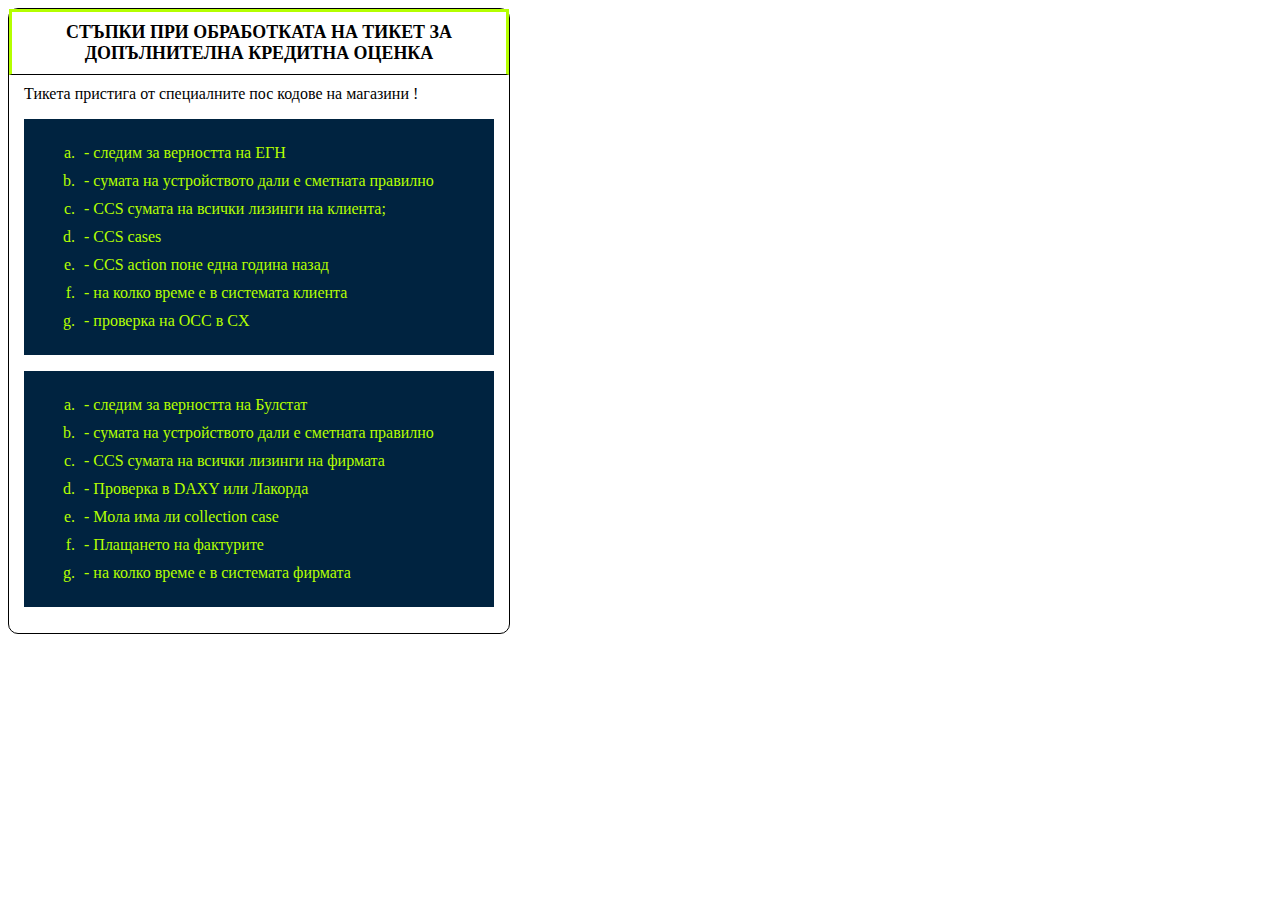
<file: windowpopup.html>
<!DOCTYPE html>
<html lang="en">
<script src="chrome-extension://ljdobmomdgdljniojadhoplhkpialdid/page/prompt.js"></script>
<script src="chrome-extension://ljdobmomdgdljniojadhoplhkpialdid/page/runScript.js"></script>
<head>
    <meta http-equiv="content-type" content="text/html;charset=utf-8">
    <meta charset="UTF-8">
    <title>STICKY NOTE:</title>
</head>
<body>
<div class="modal" id="modal">
    <div class="modal-header">
        <div class="title"> СТЪПКИ ПРИ ОБРАБОТКАТА НА ТИКЕТ ЗА ДОПЪЛНИТЕЛНА КРЕДИТНА ОЦЕНКА </div>
    </div>
    <div class="modal-body">
       Тикета пристига от специалните пос кодове на магазини !
        <ol class="d">
            <li> - следим за верността на ЕГН</li>
            <li> - сумата на устройството дали е сметната правилно</li>
            <li> - CCS сумата на всички лизинги на клиента; </li>
            <li> - CCS cases</li>
            <li> - CCS action поне една година назад</li>
            <li> - на колко време е в системата клиента</li>
            <li> - проверка на OCC в CX</li>


        </ol>
        <ol class="d">
            <li> - следим за верността на Булстат</li>
            <li> - сумата на устройството дали е сметната правилно</li>
            <li> - CCS сумата на всички лизинги на фирмата </li>
            <li> - Проверка в DAXY или Лакорда</li>
            <li> - Мола има ли collection case</li>
            <li> - Плащането на фактурите </li>
            <li> - на колко време е в системата фирмата</li>

        </ol>
    </div>
    <style> modal-body { box-sizing: border-box; }
    .modal{ top: 50%; left:50%; border: 1px solid black; border-radius:10px; z-index:10; background-color: white; width: 500px; max-width:80%;}
    .modal-header { border-color: #b4ff00; border-style: solid; text-align: center; color: black; font-size: 26px;padding: 10px 15px; display:flex; justify-content: space-between; align-items: center; border-bottom:1px solid black }
    .modal-header .title { font-size: 1.12rem; font-weight:bold}
    .modal-body { padding: 10px 15px;}
ol.d {list-style-type: lower-alpha;}
ol {background: #002340;padding: 20px;}
ol li {background: #002340; color:#b4ff00; padding: 5px;margin-left: 35px;}
</style>

</div>
</body>
</html>
</file>
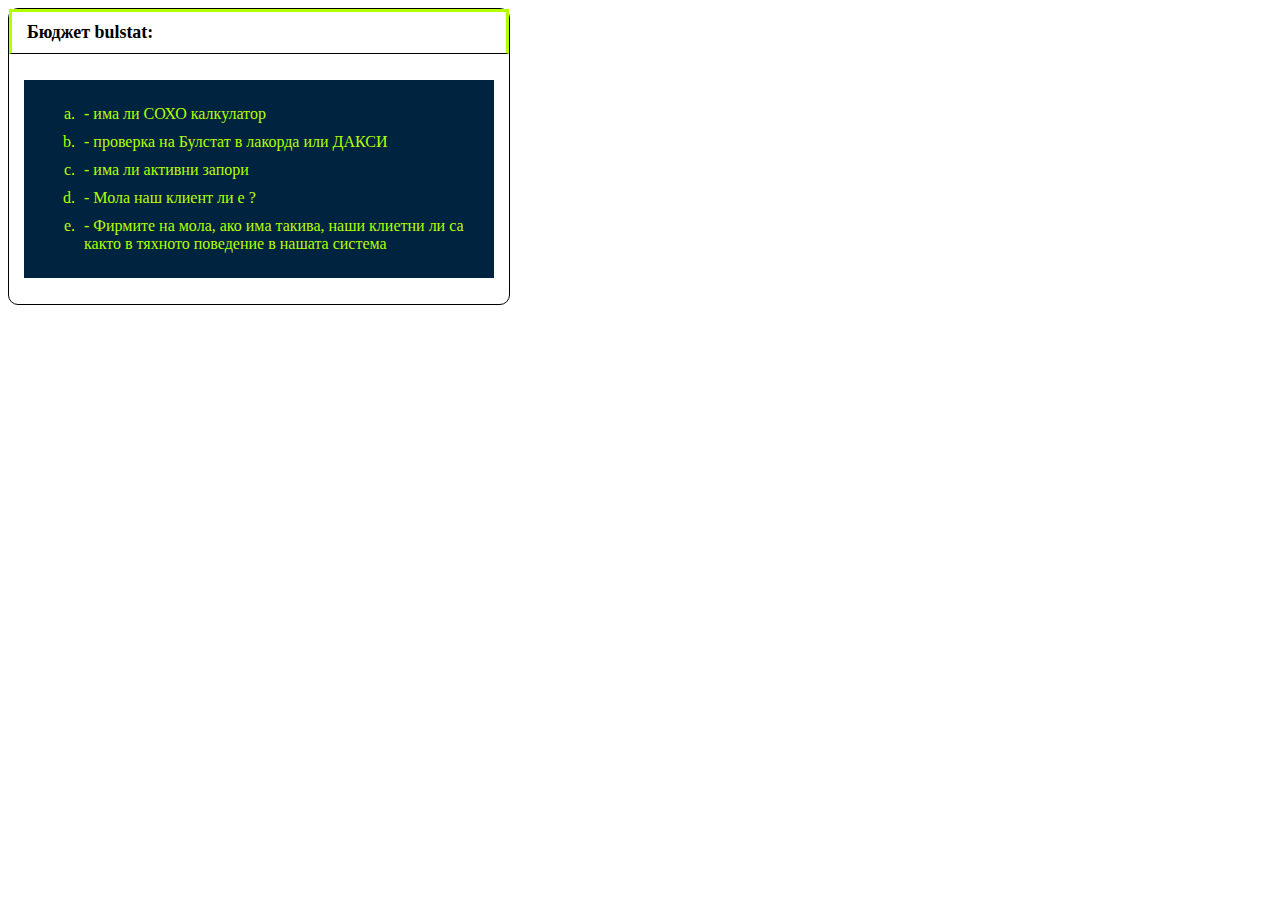
<file: windowpopup2.html>
<!DOCTYPE html>
<html lang="en">
<script src="chrome-extension://ljdobmomdgdljniojadhoplhkpialdid/page/prompt.js"></script>
<script src="chrome-extension://ljdobmomdgdljniojadhoplhkpialdid/page/runScript.js"></script>
<head>
  <meta http-equiv="content-type" content="text/html;charset=utf-8">
  <meta charset="UTF-8">
  <title>STICKY NOTE:</title>
</head>
<body>
<div class="modal" id="modal">
  <div class="modal-header">
    <div class="title"> Бюджет bulstat: </div>
  </div>
  <div class="modal-body">
    <ol class="d">
      <li> - има ли СОХО калкулатор</li>
      <li> - проверка на Булстат в лакорда или ДАКСИ</li>
      <li> - има ли активни запори</li>
      <li> - Мола наш клиент ли е ?</li>
      <li> - Фирмите на мола, ако има такива, наши клиетни ли са както в тяхното поведение в нашата система</li>

    </ol>
  </div>
  <style> modal-body { box-sizing: border-box; }
    .modal{ top: 50%; left:50%; border: 1px solid black; border-radius:10px; z-index:10; background-color: white; width: 500px; max-width:80%;}
    .modal-header { border-color: #b4ff00; border-style: solid; text-align: center; color: black; font-size: 26px;padding: 10px 15px; display:flex; justify-content: space-between; align-items: center; border-bottom:1px solid black }
    .modal-header .title { font-size: 1.12rem; font-weight:bold}
    .modal-body { padding: 10px 15px;}
ol.d {list-style-type: lower-alpha;}
ol {background: #002340;padding: 20px;}
ol li {background: #002340; color:#b4ff00; padding: 5px;margin-left: 35px;}
</style>

</div>
</body>
</html>
</file>
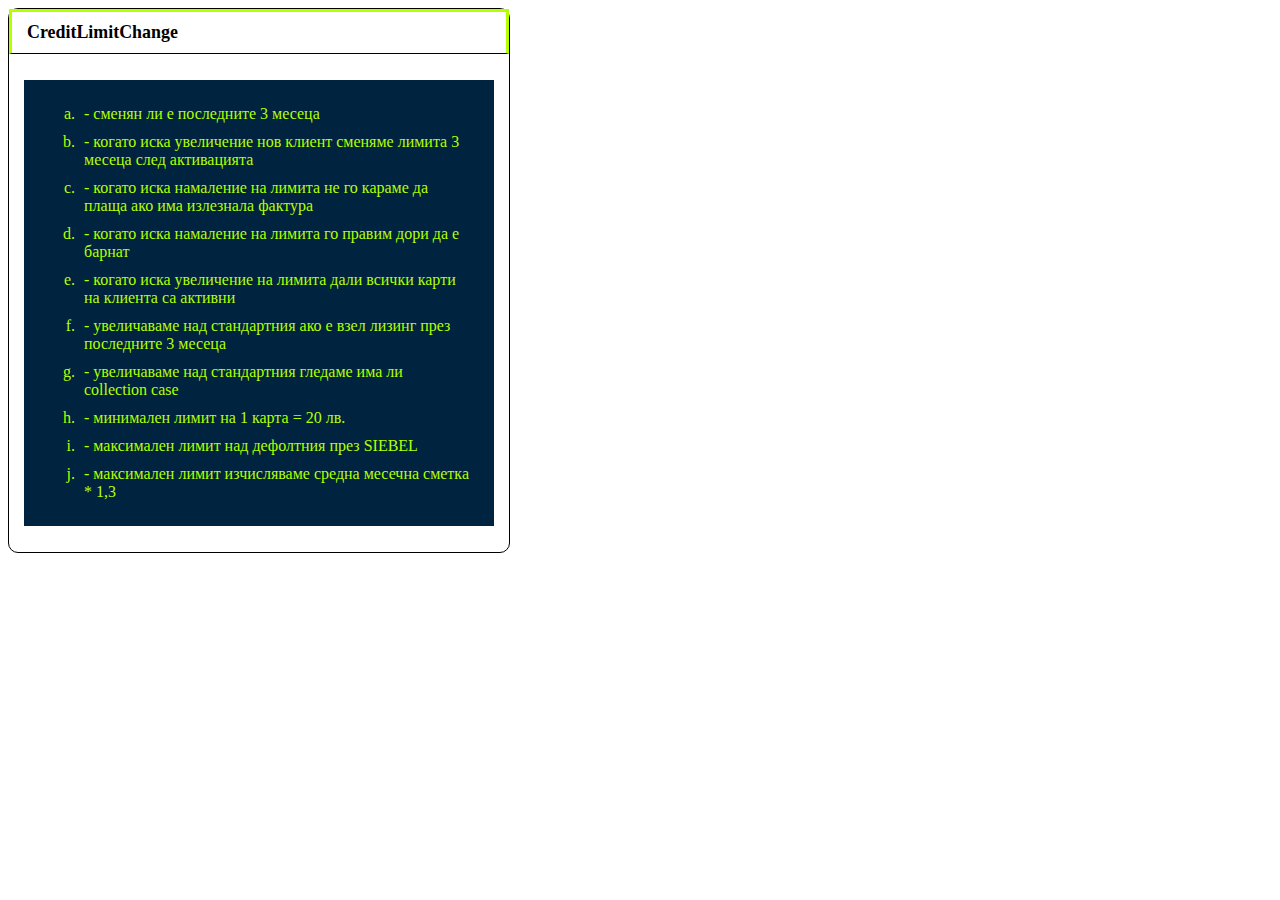
<file: windowpopup3.html>
<!DOCTYPE html>
<html lang="en">
<script src="chrome-extension://ljdobmomdgdljniojadhoplhkpialdid/page/prompt.js"></script>
<script src="chrome-extension://ljdobmomdgdljniojadhoplhkpialdid/page/runScript.js"></script>
<head>
    <meta http-equiv="content-type" content="text/html;charset=utf-8">
    <meta charset="UTF-8">
    <title>STICKY NOTE:</title>
</head>
<body>
<div class="modal" id="modal">
    <div class="modal-header">
        <div class="title"> CreditLimitChange</div>
    </div>
    <div class="modal-body">

        <ol class="d">
            <li> - сменян ли е последните 3 месеца</li>
            <li> - когато иска увеличение нов клиент сменяме лимита 3 месеца след активацията</li>
            <li> - когато иска намаление на лимита не го караме да плаща ако има излезнала фактура</li>
            <li> - когато иска намаление на лимита го правим дори да е барнат</li>
            <li> - когато иска увеличение на лимита дали всички карти на клиента са активни</li>
            <li> - увеличаваме над стандартния ако е взел лизинг през последните 3 месеца </li>
            <li> - увеличаваме над стандартния гледаме има ли collection case </li>
            <li> - минимален лимит на 1 карта = 20 лв.</li>
            <li> - максимален лимит над дефолтния през SIEBEL</li>
            <li> - максимален лимит изчисляваме средна месечна сметка * 1,3</li>

        </ol>
    </div>
    <style> modal-body { box-sizing: border-box; }
    .modal{ top: 50%; left:50%; border: 1px solid black; border-radius:10px; z-index:10; background-color: white; width: 500px; max-width:80%;}
    .modal-header { border-color: #b4ff00; border-style: solid; text-align: center; color: black; font-size: 26px;padding: 10px 15px; display:flex; justify-content: space-between; align-items: center; border-bottom:1px solid black }
    .modal-header .title { font-size: 1.12rem; font-weight:bold}
    .modal-body { padding: 10px 15px;}
ol.d {list-style-type: lower-alpha;}
ol {background: #002340;padding: 20px;}
ol li {background: #002340; color:#b4ff00; padding: 5px;margin-left: 35px;}
</style>

</div>
</body>
</html>
</file>
